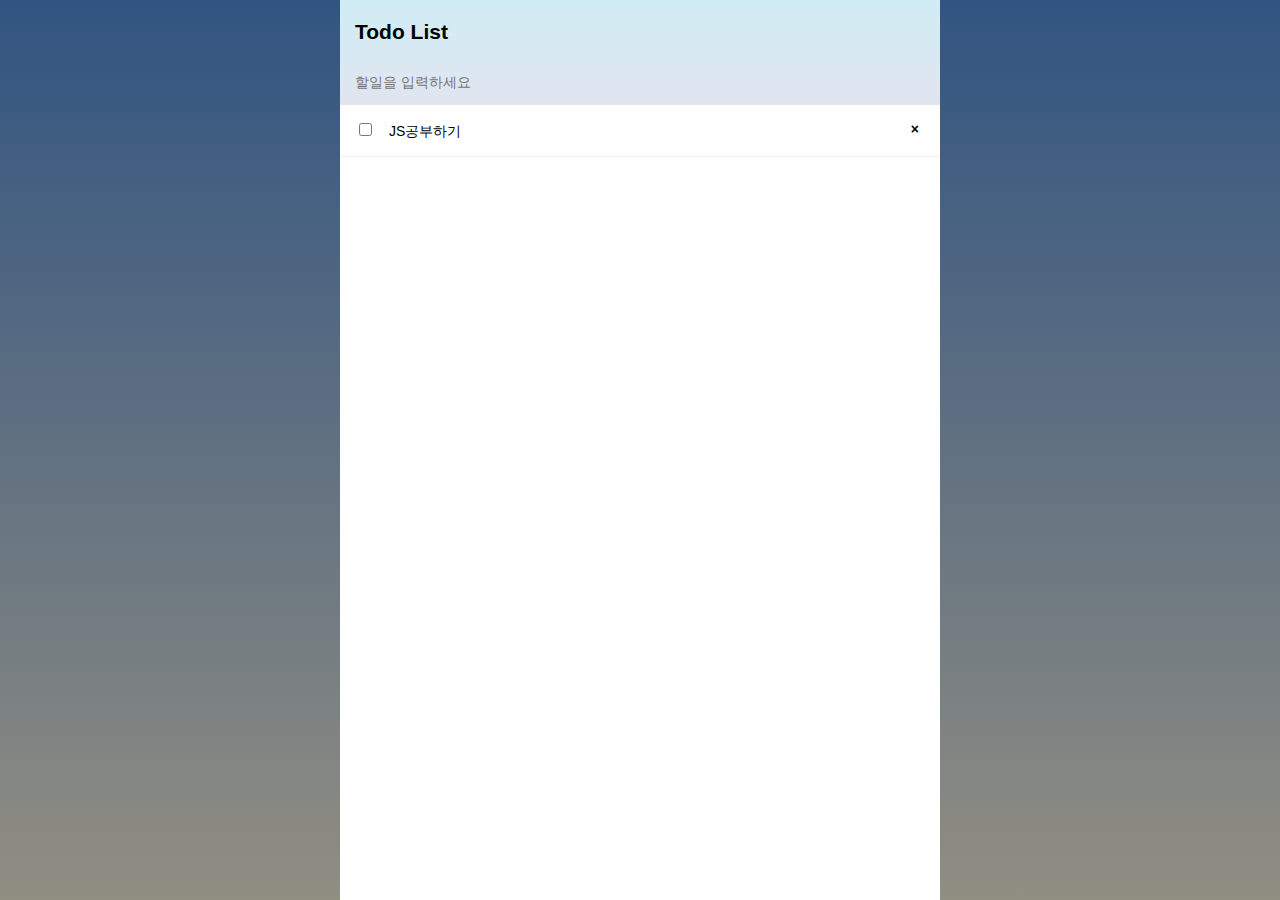
<file: 01/index.html>
<!DOCTYPE html>
<html lang="kr">
<head>
    <meta charset="UTF-8">
    <title>Todos</title>
    <link rel="stylesheet" href="todos.css">
</head>
<body>

    <div class="container">
        <header>
            <h1>Todo List</h1>
            <form id="todoForm" class="new-task" onSubmit="return false">
                <input type="text" name="text" placeholder="할일을 입력하세요"
                id="todoString">
            </form>
        </header>
        <ul id="todoList">
            <li>
                <button class="delete">×</button>
                <input type="checkbox" class="toggle-checked">
                <span class="text">JS공부하기</span>
            </li>
        </ul>
    </div>
    <script src="todos.js"></script>
</body>
</html>
</file>
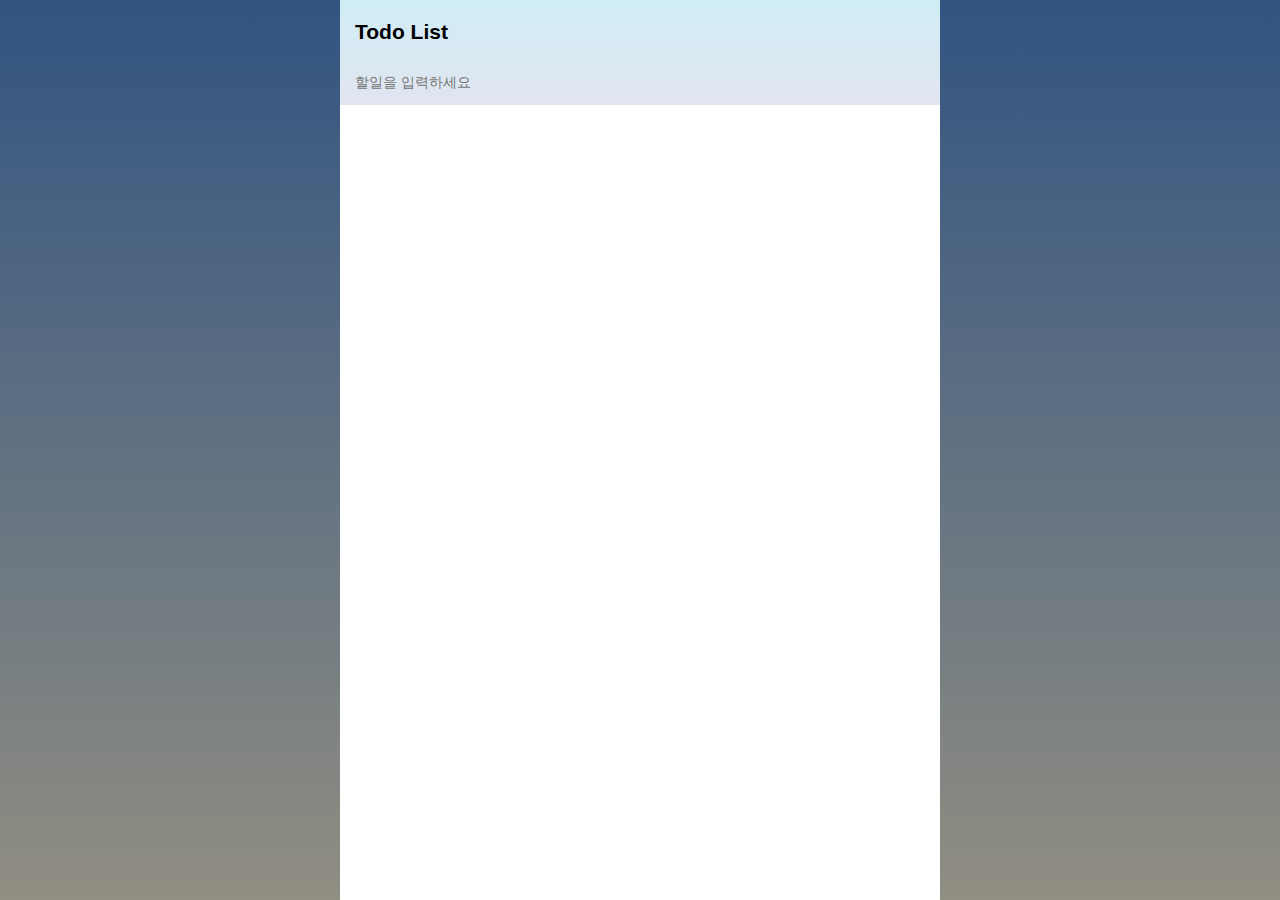
<file: 06/index.html>
<!DOCTYPE html>
<html lang="kr">
<head>
  <meta charset="UTF-8">
  <title>Todos</title>
  <link rel="stylesheet" href="todos.css">
</head>
<body>

<div class="container">
  <header>
    <h1>Todo List</h1>

    <!-- submit를 막기위해 return false처리 -->
    <form class="new-task" onsubmit="return false">
      <input type="text" name="text" placeholder="할일을 입력하세요"
             id="todoString">
    </form>
  </header>
  <ul id="todoList"> </ul>

</div>

<script type="text/template" id="todoTemplate">
  <li>
    <button class="delete">×</button>
    <input type="checkbox" class="toggle-checked">
    <span class="text"><%=todo%></span>
  </li>
</script>

<!-- 하단에서 js 호출 권장 -->
<script src="jquery-1.11.2.js"></script>
<script src="tmpl.js"></script>
<script src="util.js"></script>
<script src="todos.js"></script>
</body>
</html>
</file>
<file: 01/todos.css>
/* CSS declarations go here */
body {
  font-family: sans-serif;
  background-color: #315481;
  background-image: linear-gradient(to bottom, #315481, #918e82 100%);
  background-attachment: fixed;

  position: absolute;
  top: 0;
  bottom: 0;
  left: 0;
  right: 0;

  padding: 0;
  margin: 0;

  font-size: 14px;
}

.container {
  max-width: 600px;
  margin: 0 auto;
  min-height: 100%;
  background: white;
}

header {
  background: #d2edf4;
  background-image: linear-gradient(to bottom, #d0edf5, #e1e5f0 100%);
  padding: 20px 15px 15px 15px;
  position: relative;
}

#login-buttons {
  display: block;
}

h1 {
  font-size: 1.5em;
  margin: 0;
  margin-bottom: 10px;
  display: inline-block;
  margin-right: 1em;
}

form {
  margin-top: 10px;
  margin-bottom: -10px;
  position: relative;
}

.new-task input {
  box-sizing: border-box;
  padding: 10px 0;
  background: transparent;
  border: none;
  width: 100%;
  padding-right: 80px;
  font-size: 1em;
}

.new-task input:focus{
  outline: 0;
}

ul {
  margin: 0;
  padding: 0;
  background: white;
}

.delete {
  float: right;
  font-weight: bold;
  background: none;
  font-size: 1em;
  border: none;
  position: relative;
}

li {
  position: relative;
  list-style: none;
  padding: 15px;
  border-bottom: #eee solid 1px;
}

li .text {
  margin-left: 10px;
}

li.checked {
  color: #888;
}

li.checked .text {
  text-decoration: line-through;
}

li.private {
  background: #eee;
  border-color: #ddd;
}

header .hide-completed {
  float: right;
}

.toggle-private {
  margin-left: 5px;
}

@media (max-width: 600px) {
  li {
    padding: 12px 15px;
  }

  .search {
    width: 150px;
    clear: both;
  }

  .new-task input {
    padding-bottom: 5px;
  }
}
</file>
<file: 06/todos.css>
/* CSS declarations go here */
body {
  font-family: sans-serif;
  background-color: #315481;
  background-image: linear-gradient(to bottom, #315481, #918e82 100%);
  background-attachment: fixed;

  position: absolute;
  top: 0;
  bottom: 0;
  left: 0;
  right: 0;

  padding: 0;
  margin: 0;

  font-size: 14px;
}

.container {
  max-width: 600px;
  margin: 0 auto;
  min-height: 100%;
  background: white;
}

header {
  background: #d2edf4;
  background-image: linear-gradient(to bottom, #d0edf5, #e1e5f0 100%);
  padding: 20px 15px 15px 15px;
  position: relative;
}

#login-buttons {
  display: block;
}

h1 {
  font-size: 1.5em;
  margin: 0;
  margin-bottom: 10px;
  display: inline-block;
  margin-right: 1em;
}

form {
  margin-top: 10px;
  margin-bottom: -10px;
  position: relative;
}

.new-task input {
  box-sizing: border-box;
  padding: 10px 0;
  background: transparent;
  border: none;
  width: 100%;
  padding-right: 80px;
  font-size: 1em;
}

.new-task input:focus{
  outline: 0;
}

ul {
  margin: 0;
  padding: 0;
  background: white;
}

.delete {
  float: right;
  font-weight: bold;
  background: none;
  font-size: 1em;
  border: none;
  position: relative;
}

li {
  position: relative;
  list-style: none;
  padding: 15px;
  border-bottom: #eee solid 1px;
}

li .text {
  margin-left: 10px;
}

li.checked {
  color: #888;
}

li.checked .text {
  text-decoration: line-through;
}

li.private {
  background: #eee;
  border-color: #ddd;
}

header .hide-completed {
  float: right;
}
.toggle-checked:checked ~ .text {
    text-decoration: line-through;
    color: #ddd;
}

.toggle-private {
  margin-left: 5px;
}

@media (max-width: 600px) {
  li {
    padding: 12px 15px;
  }

  .search {
    width: 150px;
    clear: both;
  }

  .new-task input {
    padding-bottom: 5px;
  }
}
</file>
